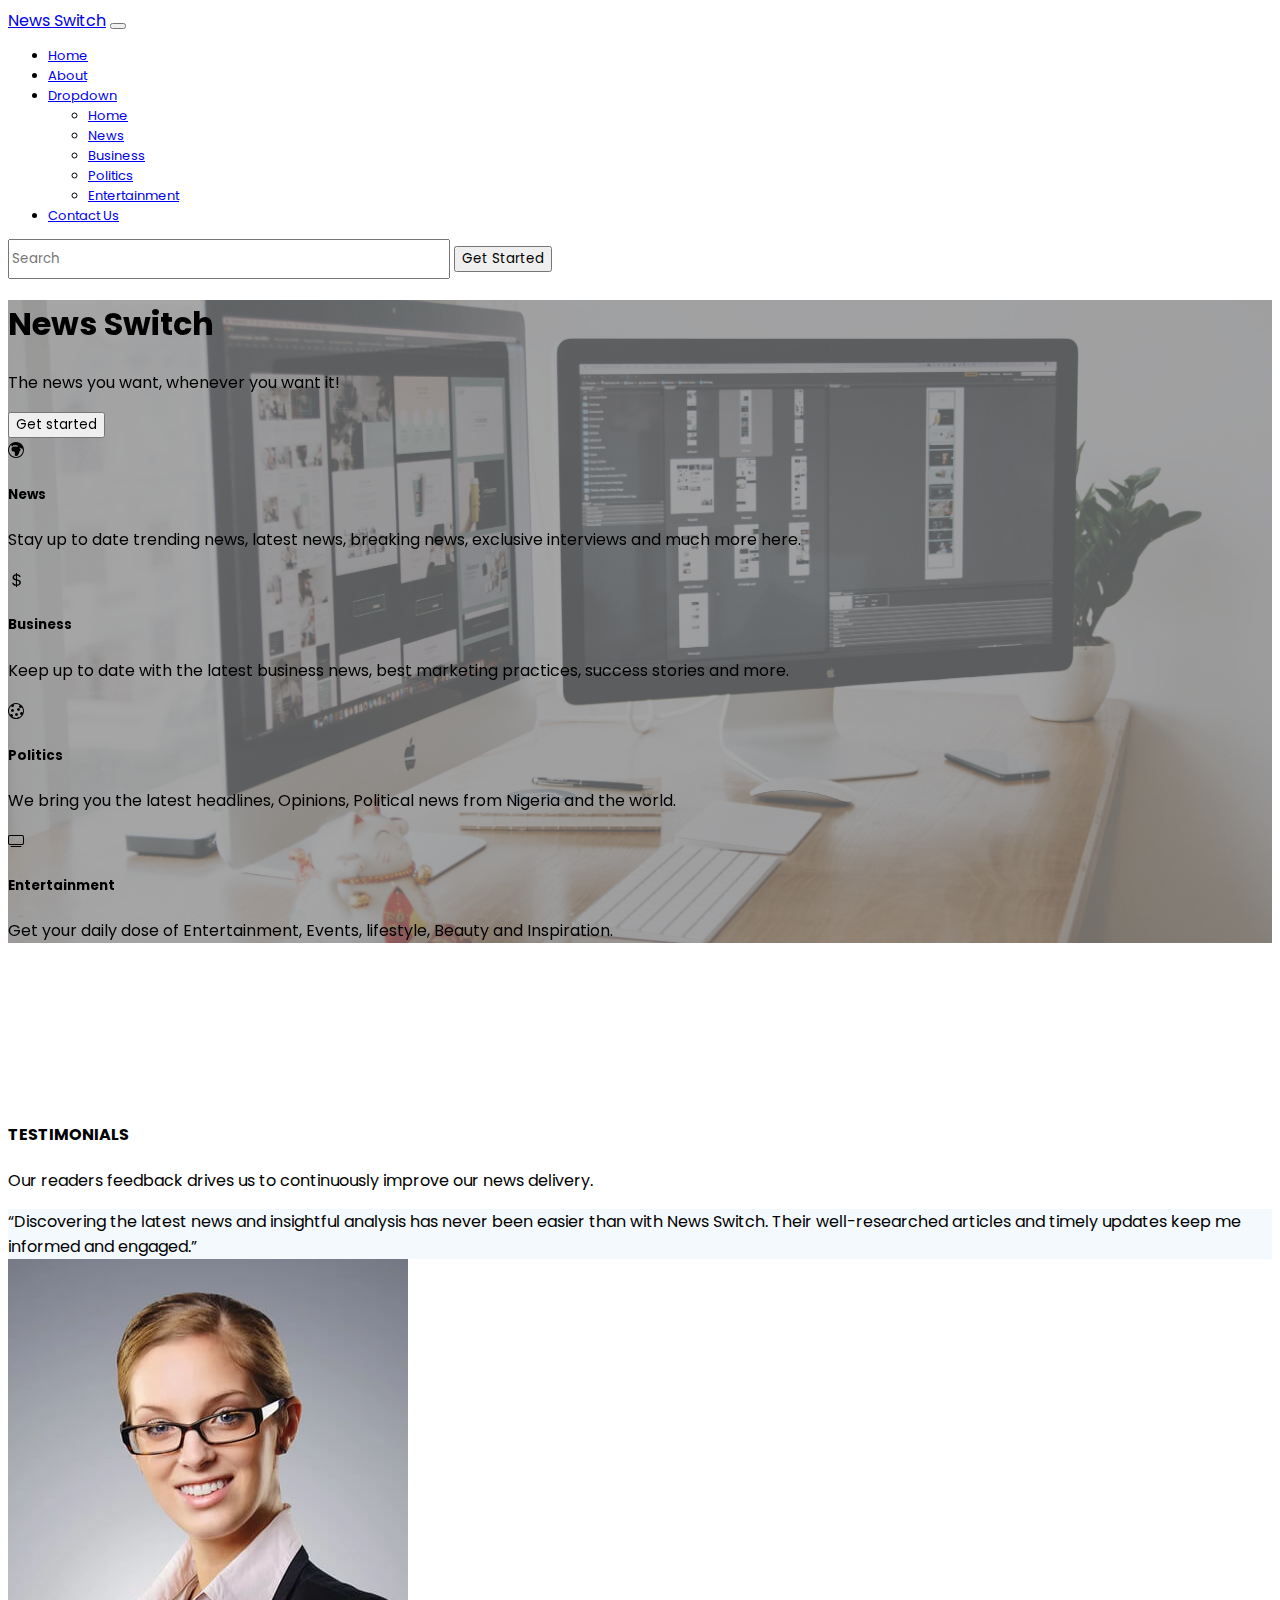
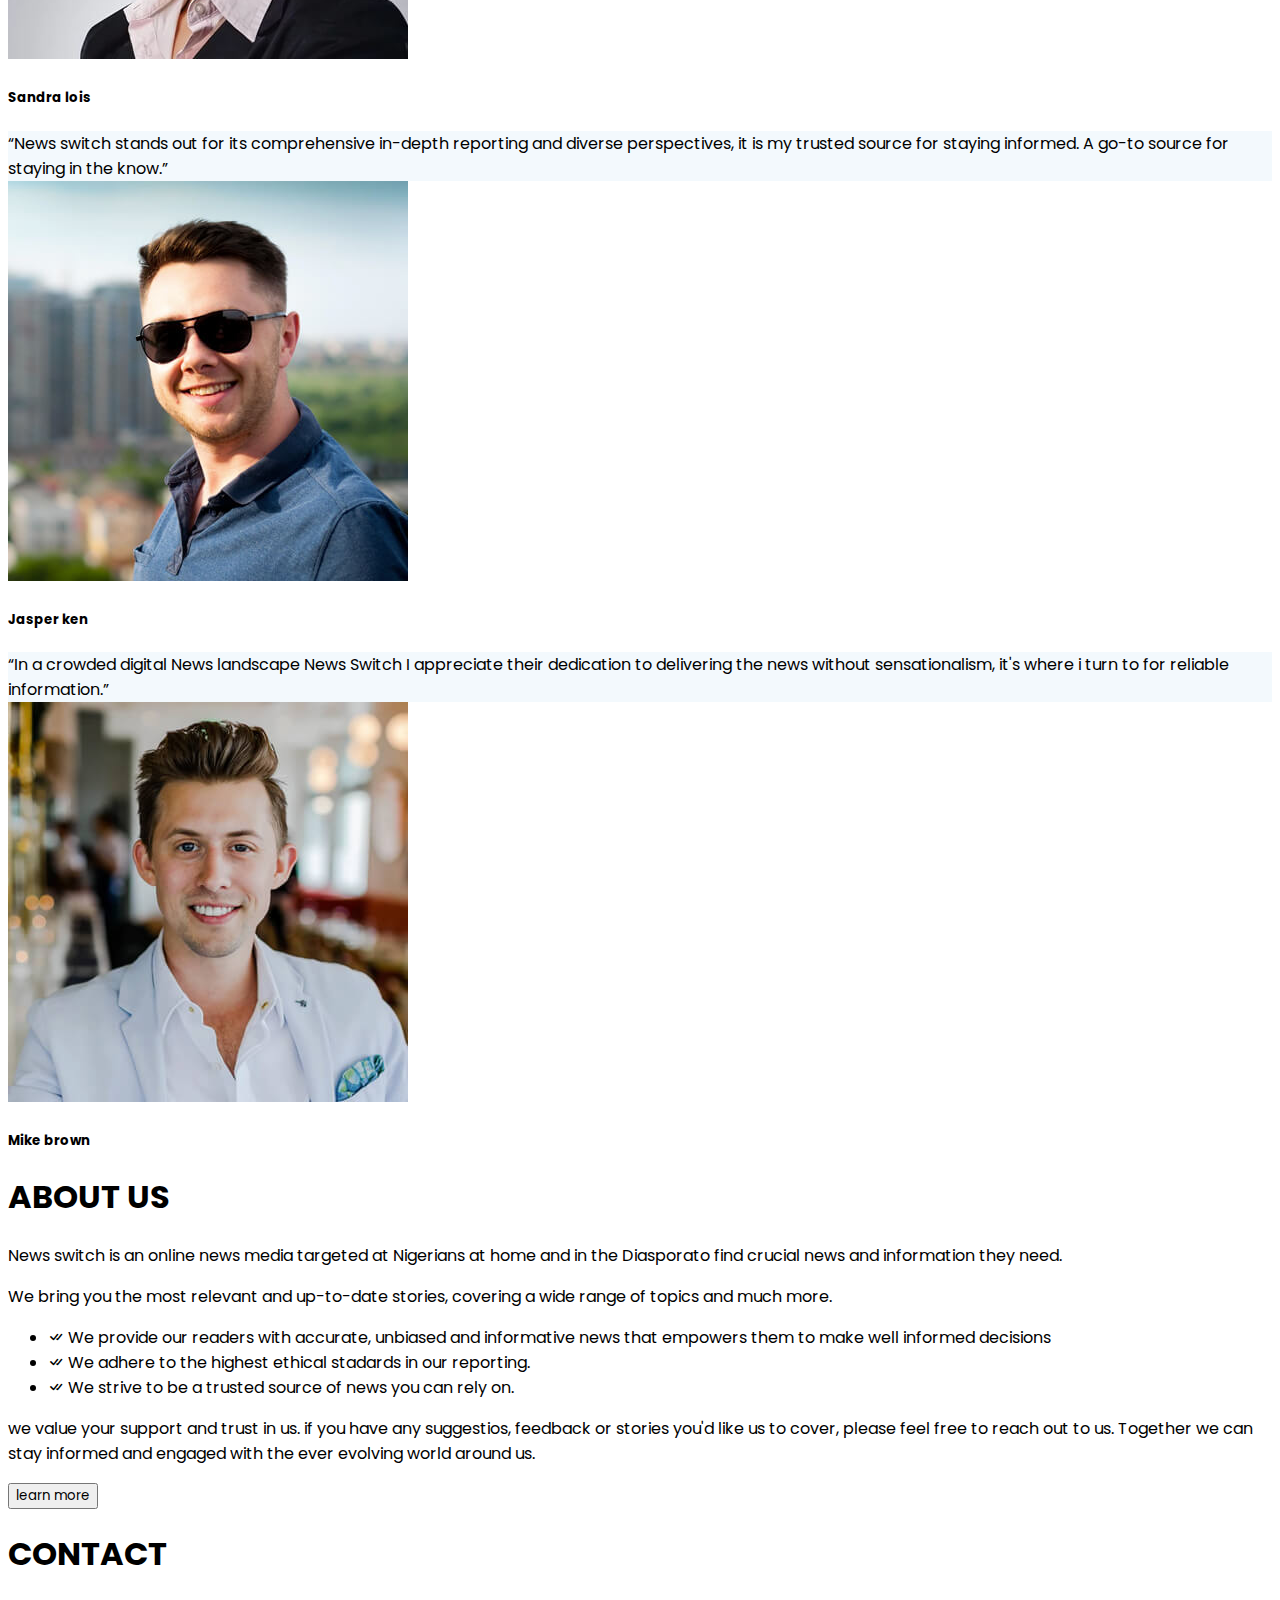
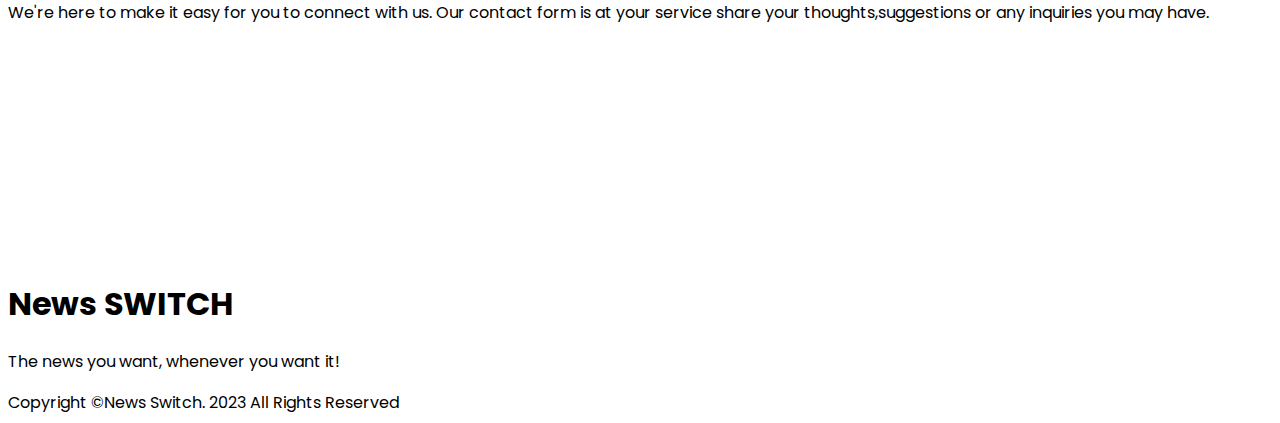
<file: index.html>
<!doctype html>
<html lang="en">
  <head>
    <meta charset="utf-8">
    <meta name="viewport" content="width=device-width, initial-scale=1">
    <title>Bootstrap demo</title>
    <!-- Bootstrap CDN -->
    <link href="https://cdn.jsdelivr.net/npm/bootstrap@5.3.2/dist/css/bootstrap.min.css" 
        rel="stylesheet" integrity="sha384-T3c6CoIi6uLrA9TneNEoa7RxnatzjcDSCmG1MXxSR1GAsXEV/Dwwykc2MPK8M2HN" 
        crossorigin="anonymous">
        <!-- AOS animation -->
        <link href="https://unpkg.com/aos@2.3.1/dist/aos.css" rel="stylesheet">

    <!-- bootstrap-icon -->
        <link rel="stylesheet" href="https://cdn.jsdelivr.net/npm/bootstrap-icons@1.11.1/font/bootstrap-icons.css">
    <!-- google font -->
    <link rel="preconnect" href="https://fonts.googleapis.com">
    <link rel="preconnect" href="https://fonts.gstatic.com" crossorigin>
    <link href="https://fonts.googleapis.com/css2?family=Lato:ital,wght@0,400;0,700;1,300&family=Open+Sans:wght@300;400;500;700&family=Poppins:wght@300;400;500;700&display=swap" rel="stylesheet">
        <!-- styles -->
        <link rel="stylesheet" href="style.css">
        <!-- html -->
        <link rel="stylesheet" href="about.html">
        <link rel="stylesheet" href="contact.html">
  </head>
  <body>

    <div class="news">
      <!-- header -->
    <nav class="navbar navbar-expand-lg bg-body-tertiary py-3 shadow-sm position-fixed w-100 z">
      <div class="container-sm">
        <a class="navbar-brand text-danger fs-2 fw-bolder" href="#">News Switch</a>
        <button class="navbar-toggler" type="button" data-bs-toggle="collapse" data-bs-target="#navbarSupportedContent" aria-controls="navbarSupportedContent" aria-expanded="false" aria-label="Toggle navigation">
          <span class="navbar-toggler-icon"></span>
        </button>
        <div class="collapse navbar-collapse" id="navbarSupportedContent">
          <ul class="navbar-nav ms-auto mb-2 mb-lg-0" style="font-family: 'Open Sans', sans-serif; font-size: 13px;">
            <li class="nav-item mx-2">
              <a class="nav-link active text-success" aria-current href="index.html">Home</a>
            </li>
            <li class="nav-item">
              <a class="nav-link scrollto mx-2 text-success" href="about.html">About</a>
            </li>
            <li class="nav-item dropdown">
              <a class="nav-link dropdown-toggle mx-2 text-success" href="#" role="button" data-bs-toggle="dropdown" aria-expanded="false">
                Dropdown
              </a>
              <ul class="dropdown-menu">
                <li><a class="dropdown-item" href="#">Home</a></li>
                <li><a class="dropdown-item" href="#">News</a></li>
                <li><a class="dropdown-item" href="#">Business</a></li>
                <li><a class="dropdown-item" href="#">Politics</a></li>
                <li><a class="dropdown-item" href="#">Entertainment</a></li>
              </ul>
            </li>
            <li class="nav-item">
              <a class="nav-link scrollto mx-2 text-success" href="contact.html">Contact Us</a>
            </li>
          </ul>
          <form class="d-flex justify-content-end" role="search">
            <input class="form-control me-2 border-1" type="search" placeholder="Search"  aria-label="Search">
            <button class="btn bg-danger rounded-5 text-white" type="submit">Get Started</button>
          </form>
        </div>
      </div>
    </nav>

    <!-- hero -->
    <main class="d-flex flex-column justify-content-center align-items-center py-5 bg">
      <div class="text-center pt-5 mb-5" data-aos="fade-down" data-aos-delay="100">
        <h1 class="display-5 fw-bold text-danger">News Switch</h1>
        <p class="text-white fs-6">The news you want, whenever you want it!</p>
          <button class="btn bg-danger text-white rounded-5 px-3 py-2 mt-2" type="submit">Get started</button>
      </div>

      <!-- features -->
      <div class="container text-center mt-5" data-aos="fade-right" data-aos-delay="300">
        <div class="row gy-2">
          <div class="col-md-6 col-lg-3 col-12">
            <div class="card mx-auto shadow border-0 text-start card-zoom">
              <div class="card-body position-relative">
                <i class="bi bi-globe-europe-africa fs-2 text-success"></i>
                <h5 class="card-title my-3 text-success">News</h5>
                <p class="card-text">Stay up to date trending news, latest news, breaking news, exclusive interviews and much more here.</p>
              </div>
            </div>
          </div>
          <div class="col-md-6 col-lg-3 col-12">
            <div class="card mx-auto shadow border-0 text-start card-zoom">
              <div class="card-body">
                <i class="bi bi-currency-dollar fs-2 text-success"></i>
                <h5 class="card-title my-3 text-success">Business</h5>
                <p class="card-text">Keep up to date with the latest business news, best marketing practices, success stories and more.</p>
              </div>
            </div>
          </div>
          <div class="col-md-6 col-lg-3 col-12">
            <div class="card mx-auto shadow border-0 text-start card-zoom">
              <div class="card-body">
                <i class="bi bi-cookie fs-2 text-success"></i>
                <h5 class="card-title my-3 text-success">Politics</h5>
                <p class="card-text">We bring you the latest headlines, Opinions, Political news from Nigeria and the world.</p>
              </div>
            </div>
          </div>
          <div class="col-md-6 col-lg-3 col-12">
            <div class="card mx-auto shadow border-0 text-start card-zoom">
              <div class="card-body">
                <i class="bi bi-tv fs-2 text-success"></i>
                <h5 class="card-title my-3 text-success">Entertainment</h5>
                <p class="card-text">Get your daily dose of Entertainment, Events, lifestyle, Beauty and Inspiration.</p>
              </div>
            </div>
          </div>
        </div>
      </div>
    </main>

    <!-- call-to-action -->
    <section id="cta" class="cta bg-dark py-5">
      <div class="container-cta px-5 py-4">
        <div class="row">
          <div class="col" data-aos="fade-down">
            <h3 class="fw-semi-bold pt-5 text-white">Call To Action</h3>
            <P class="text-white">Stay informed with our trusted news blog, your go-to source for breaking news, unbiased reporting, and in-depth analysis, we strive to deliever accurate and timely information on the topic that matter most to you. Stay informed, be engaged.</P>
          </div>
          <div class="col-lg-3 col-sm d-flex justify-content-center align-items-center" data-aos="zoom-in-left" data-aos-delay="300">
            <a class="btn btn-danger rounded-3" href="">Call To Action</a>
          </div>
        </div>
      </div>
    </section>

    <!-- testimonial -->
    <section class="pt-5">
      <div class="py-3 container-sm">
        <h4 class="text-center text-danger fw-bold">TESTIMONIALS</h4>
        <P class="text-center">Our readers feedback drives us to continuously improve our news delivery. </P>
      </div>
      <div class="container-sm">
        <div class="row gy-2">
          <div class="col-lg-4">
            <div class="card text-center border-0">
              <div class="card-test rounded-3 text-center p-3 text-col">
                <q>Discovering the latest news and insightful analysis has never been easier than with News Switch. Their well-researched articles and timely updates keep me informed and engaged.</q>
              </div>
            </div>
            <div class="card-body text-center pt-3">
              <img src="./image/test1.jpg" alt="" class="rounded-circle w-25 h-25">
              <h5 class="pt-2">Sandra lois</h5>
            </div>
          </div>
          <div class="col-lg-4">
            <div class="card text-center border-0">
              <div class="card-test rounded-3 text-center p-3 text-col">
                <q>News switch stands out for its comprehensive in-depth reporting and diverse perspectives, it is my trusted source for staying informed. A go-to source for staying in the know.</q>
              </div>
            </div>
            <div class="card-body text-center pt-3">
              <img src="./image/test2.jpg" alt="" class="rounded-circle w-25 h-25">
              <h5 class="pt-2">Jasper ken</h5>
            </div>
          </div>
          <div class="col-lg-4">
            <div class="card text-center border-0">
              <div class="card-test rounded-3 text-center p-3 text-col">
                <q>In a crowded digital News landscape News Switch I appreciate their dedication to delivering the news without sensationalism, it's where i turn to for reliable information.</q>
              </div>
            </div>
            <div class="card-body text-center pt-3">
              <img src="./image/test3.jpg" alt="" class="rounded-circle w-25 h-25">
              <h5 pt-2>Mike brown</h5>
            </div>
          </div>
        </div>
  
      </div>
    </section>
    
    <!-- About us -->
    <section id="about-us-page" class="py-5 bg-white">
      <div class="py-5 container-sm">
        <h1 class=" fw-semi-bold text-center">ABOUT US</h1>
        <p class="text-secondar text-center">News switch is an online news media targeted at Nigerians at home and in the Diasporato find crucial news and information they need.</p>
          <div class="about-us-cotent row my-3 gy-3">
            <div class="col-md-6">
              <div class="card border-0">
                <p>We bring you the most relevant and up-to-date stories, covering a wide range of topics and much more.</p>
                <ul class="list-group border-0 ">
                  <li class="list-group-item border-0 p-0">
                    <span><i class="bi bi-check-all text-primary me-2"></i></span>
                    <span>We provide our readers with accurate, unbiased and informative news that empowers them to make well informed decisions</span>
                  </li>
                  <li class="list-group-item border-0 p-0">
                    <span><i class="bi bi-check-all text-primary"></i></span>
                      <span>We adhere  to the highest ethical stadards in our reporting.</span>
                  </li>
                    <li class="list-group-item border-0 p-0">
                      <span><i class="bi bi-check-all text-primary"></i></span>
                      <span>We strive to be a trusted source of news you can rely on.</span>
                    </li>
                  </li>
                </ul>  
              </div>
            </div>
            <div class="col-md-6">
              <p>we value your support and trust in us. if you  have any suggestios, feedback or stories you'd like us to cover, please feel free to reach out to us. Together we can stay informed and engaged with the ever evolving world around us.</p>
              <button class="btn text-white bg-danger rounded-5 px-3">learn more</button>            
            </div>
          </div>
      </div>
    </section>

    <!-- contact -->
      <section>
        <div class="container">
          <div class="text-center">
            <h1 class="fw-semi-bold">CONTACT</h1>
            <p>We're here to make it easy for you to connect with us. Our contact form is at your service share your thoughts,suggestions or any inquiries you may have.</p>
          </div>
          <div class="row justify-content-center" data-aos="zoom-in">
            <div class="col-lg-7 mt-0 mt-lg-0 ">
              <form action="" class="border p-5 shadow rounded-3">
                <div class="">
                  <div class="form-group">
                    <label for="name" class="my-3 pe-5">Name</label>
                    <input type="text" class="form-control w-100" placeholder="your name" id="name" required>
                  </div>
                  <div class="form-group">
                    <label for="name" class="my-3">Email</label>
                    <input type="email" class="form-control w-100" placeholder="Email" name="email" id="email" required>
                  </div>
                </div>
                <div class="">
                  <label for="name" class="my-3">Subject</label>
                  <input type="text" class="form-control w-100" placeholder="Title" name="subject" id="subject" required>
                </div>
                <div class="">
                  <label for="name" class="my-3">Message</label>
                  <textarea class="form-control message w-100 h-50" placeholder="Write a message" name="message" rows="10" required></textarea>
                </div>
                <div class="text-center mt-3"><button class="btn btn-success " type="submit">Send Message</button></div>
              </form>
            </div>
        </div>
      </section>

      <!-- footer -->
  
      <section class="pt-4">
          <footer id="footer" class="bg-success text-light ">
            <div class="news">
              <h1 class="text-center fs-2 text-danger fw-bold pt-3">News SWITCH</h1>
              <P class="text-center pb-1">The news you want, whenever you want it!</P>
            </div>
    
            <div class="container footer-bottom text-center py-2">
              <div class="copyright">
                 Copyright &copy<span class="fw-bold">News Switch</span>. 2023 All Rights Reserved
              </div>
            </div>
          </footer>
      </section>
      
  
      <!-- bootstrap-script -->
    <script 
      src="https://cdn.jsdelivr.net/npm/bootstrap@5.3.2/dist/js/bootstrap.bundle.min.js"
      integrity="sha384-C6RzsynM9kWDrMNeT87bh95OGNyZPhcTNXj1NW7RuBCsyN/o0jlpcV8Qyq46cDfL" 
      crossorigin="anonymous">
    </script>
    <!-- Aos script -->
    <script src="https://unpkg.com/aos@2.3.1/dist/aos.js"></script>
    <script>
      AOS.init();
    </script>
  </body>
</html>
</file>
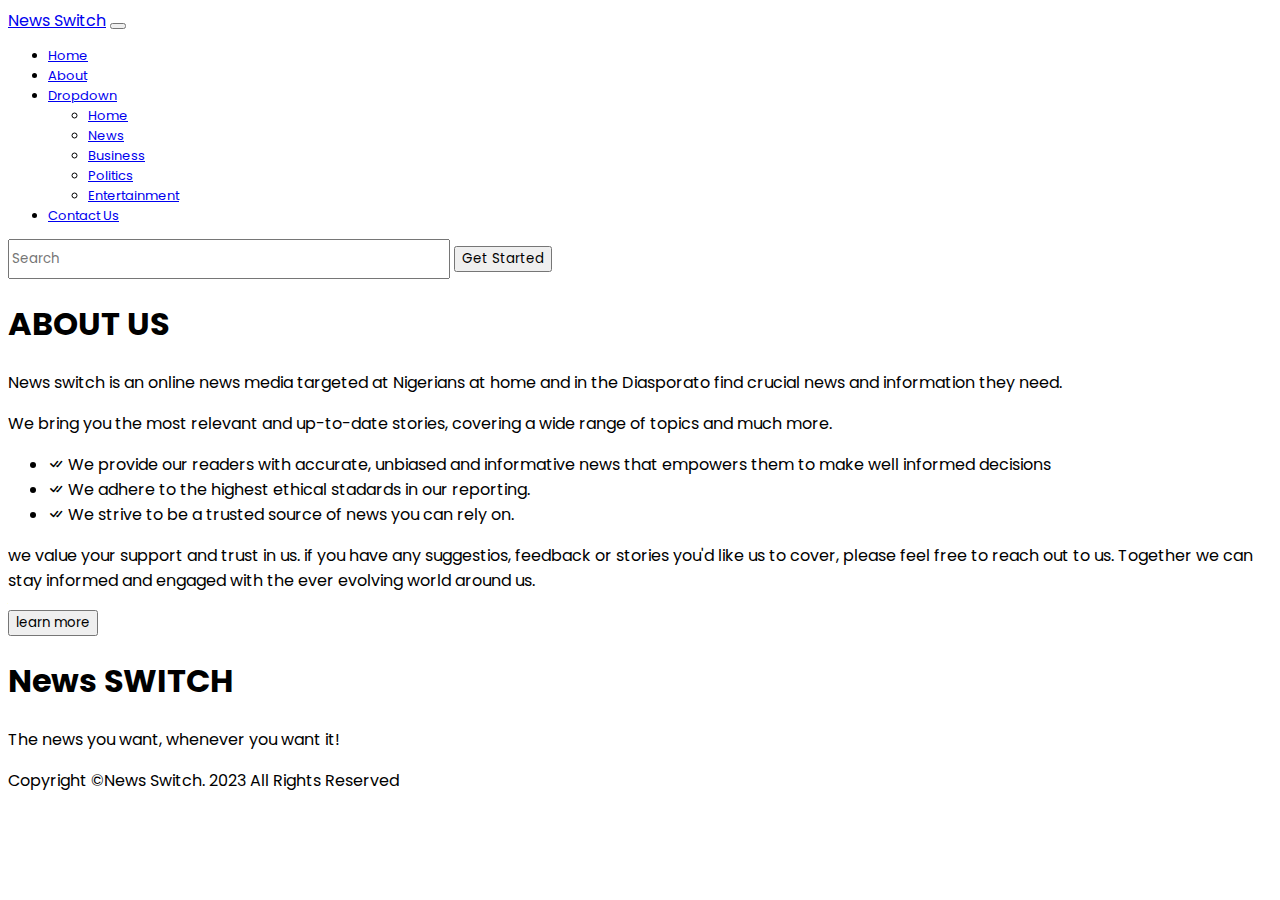
<file: about.html>
<!doctype html>
<html lang="en">
  <head>
    <meta charset="utf-8">
    <meta name="viewport" content="width=device-width, initial-scale=1">
    <title>Bootstrap demo</title>
    <!-- Bootstrap CDN -->
    <link href="https://cdn.jsdelivr.net/npm/bootstrap@5.3.2/dist/css/bootstrap.min.css" 
        rel="stylesheet" integrity="sha384-T3c6CoIi6uLrA9TneNEoa7RxnatzjcDSCmG1MXxSR1GAsXEV/Dwwykc2MPK8M2HN" 
        crossorigin="anonymous">
        <!-- AOS animation -->
        <link href="https://unpkg.com/aos@2.3.1/dist/aos.css" rel="stylesheet">

    <!-- bootstrap-icon -->
        <link rel="stylesheet" href="https://cdn.jsdelivr.net/npm/bootstrap-icons@1.11.1/font/bootstrap-icons.css">
    <!-- google font -->
    <link rel="preconnect" href="https://fonts.googleapis.com">
    <link rel="preconnect" href="https://fonts.gstatic.com" crossorigin>
    <link href="https://fonts.googleapis.com/css2?family=Lato:ital,wght@0,400;0,700;1,300&family=Open+Sans:wght@300;400;500;700&family=Poppins:wght@300;400;500;700&display=swap" rel="stylesheet">
        <!-- styles -->
        <link rel="stylesheet" href="style.css">
  </head>
  <body>
    <!-- header -->
    <nav class="navbar navbar-expand-lg bg-body-tertiary py-3 shadow-sm position-fixed w-100 z">
      <div class="container-sm">
        <a class="navbar-brand text-danger fs-2 fw-bolder" href="#">News Switch</a>
        <button class="navbar-toggler" type="button" data-bs-toggle="collapse" data-bs-target="#navbarSupportedContent" aria-controls="navbarSupportedContent" aria-expanded="false" aria-label="Toggle navigation">
          <span class="navbar-toggler-icon"></span>
        </button>
        <div class="collapse navbar-collapse" id="navbarSupportedContent">
          <ul class="navbar-nav ms-auto mb-2 mb-lg-0" style="font-family: 'Open Sans', sans-serif; font-size: 13px;">
            <li class="nav-item mx-2">
              <a class="nav-link active text-success" aria-current href="index.html">Home</a>
            </li>
            <li class="nav-item">
              <a class="nav-link scrollto mx-2 text-success" href="about.html">About</a>
            </li>
            <li class="nav-item dropdown">
              <a class="nav-link dropdown-toggle mx-2 text-success" href="#" role="button" data-bs-toggle="dropdown" aria-expanded="false">
                Dropdown
              </a>
              <ul class="dropdown-menu">
                <li><a class="dropdown-item" href="#">Home</a></li>
                <li><a class="dropdown-item" href="#">News</a></li>
                <li><a class="dropdown-item" href="#">Business</a></li>
                <li><a class="dropdown-item" href="#">Politics</a></li>
                <li><a class="dropdown-item" href="#">Entertainment</a></li>
              </ul>
            </li>
            <li class="nav-item">
              <a class="nav-link scrollto mx-2 text-success" href="contact.html">Contact Us</a>
            </li>
          </ul>
          <form class="d-flex justify-content-end" role="search">
            <input class="form-control me-2 border-1" type="search" placeholder="Search"  aria-label="Search">
            <button class="btn bg-danger rounded-5 text-white" type="submit">Get Started</button>
          </form>
        </div>
      </div>
    </nav>

    <!-- About us -->
    <section id="about-us-page" class="py-5 bg-white">
        <div class="py-5 container-sm">
          <h1 class=" fw-semi-bold text-center">ABOUT US</h1>
          <p class="text-secondary text-center">News switch is an online news media targeted at Nigerians at home and in the Diasporato find crucial news and information they need.</p>
            <div class="about-us-cotent row my-3 gy-3">
              <div class="col-md-6">
                <div class="card border-0">
                  <p>We bring you the most relevant and up-to-date stories, covering a wide range of topics and much more.</p>
                  <ul class="list-group border-0 ">
                    <li class="list-group-item border-0 p-0">
                      <span><i class="bi bi-check-all text-primary me-2"></i></span>
                      <span>We provide our readers with accurate, unbiased and informative news that empowers them to make well informed decisions</span>
                    </li>
                    <li class="list-group-item border-0 p-0">
                      <span><i class="bi bi-check-all text-primary"></i></span>
                        <span>We adhere  to the highest ethical stadards in our reporting.</span>
                    </li>
                      <li class="list-group-item border-0 p-0">
                        <span><i class="bi bi-check-all text-primary"></i></span>
                        <span>We strive to be a trusted source of news you can rely on.</span>
                      </li>
                    </li>
                  </ul>  
                </div>
              </div>
              <div class="col-md-6">
                <p>we value your support and trust in us. if you  have any suggestios, feedback or stories you'd like us to cover, please feel free to reach out to us. Together we can stay informed and engaged with the ever evolving world around us.</p>
                <button class="btn text-white bg-danger rounded-5 px-3">learn more</button>            
              </div>
            </div>
        </div>
    </section>
    
    <!-- footer -->
    <section class="pt-4">
      <footer id="footer" class="bg-success text-light pt-3">
        <div class="news">
          <h1 class="text-center fs-2 text-danger fw-bold">News SWITCH</h1>
          <P class="text-center pb-1">The news you want, whenever you want it!</P>
        </div>

        <div class="container footer-bottom text-center py-2">
          <div class="copyright">
             Copyright &copy<span class="fw-bold">News Switch</span>. 2023 All Rights Reserved
          </div>
        </div>
      </footer>
    </section>

    
    <!-- bootstrap-script -->
    <script 
        src="https://cdn.jsdelivr.net/npm/bootstrap@5.3.2/dist/js/bootstrap.bundle.min.js"
        integrity="sha384-C6RzsynM9kWDrMNeT87bh95OGNyZPhcTNXj1NW7RuBCsyN/o0jlpcV8Qyq46cDfL" 
        crossorigin="anonymous">
    </script>
    <!-- Aos script -->
    <script src="https://unpkg.com/aos@2.3.1/dist/aos.js"></script>
    <script>
        AOS.init();
    </script>
</body>
</html>
</file>
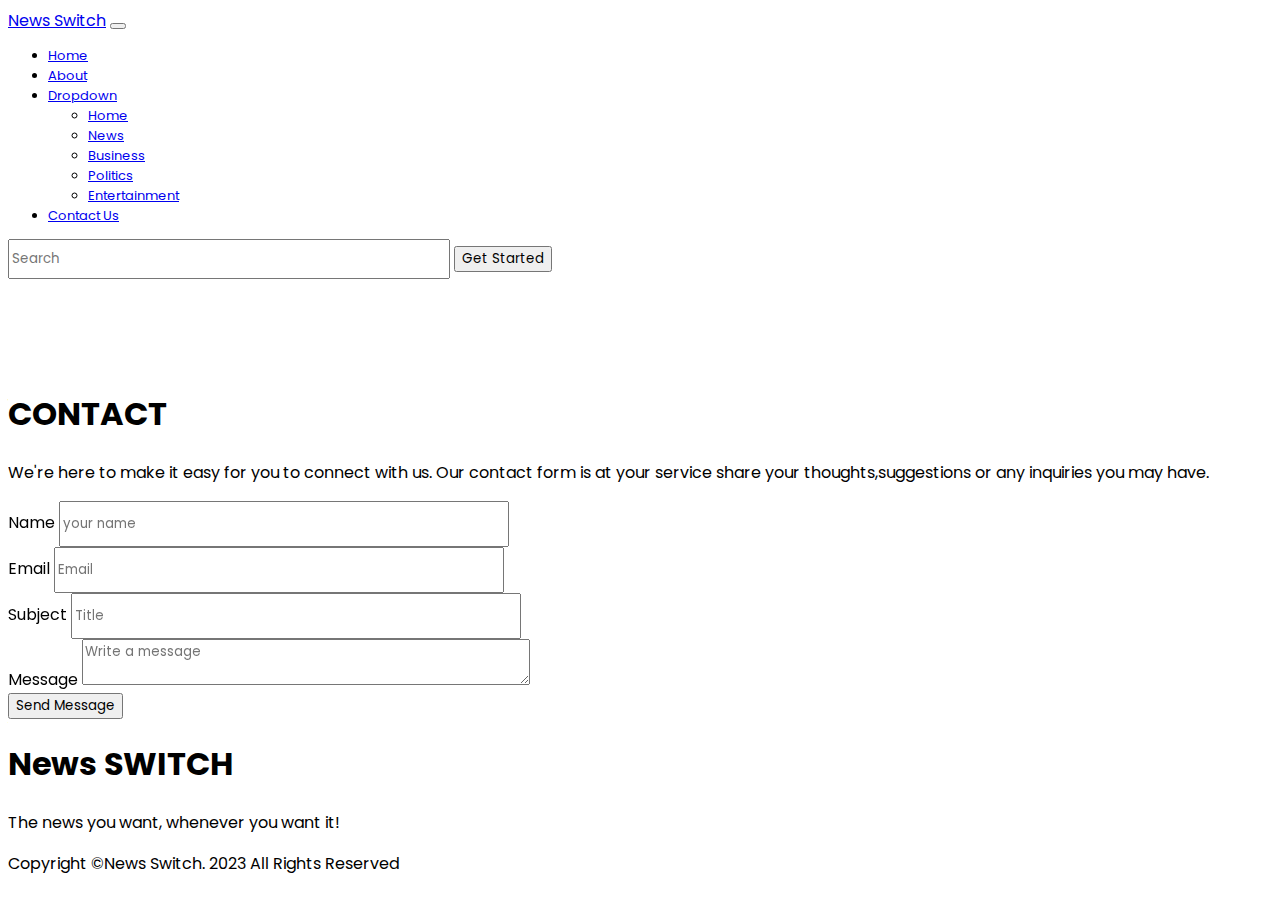
<file: contact.html>
<!doctype html>
<html lang="en">
  <head>
    <meta charset="utf-8">
    <meta name="viewport" content="width=device-width, initial-scale=1">
    <title>Bootstrap demo</title>
    <!-- Bootstrap CDN -->
    <link href="https://cdn.jsdelivr.net/npm/bootstrap@5.3.2/dist/css/bootstrap.min.css" 
        rel="stylesheet" integrity="sha384-T3c6CoIi6uLrA9TneNEoa7RxnatzjcDSCmG1MXxSR1GAsXEV/Dwwykc2MPK8M2HN" 
        crossorigin="anonymous">
        <!-- AOS animation -->
        <link href="https://unpkg.com/aos@2.3.1/dist/aos.css" rel="stylesheet">

    <!-- bootstrap-icon -->
        <link rel="stylesheet" href="https://cdn.jsdelivr.net/npm/bootstrap-icons@1.11.1/font/bootstrap-icons.css">
    <!-- google font -->
    <link rel="preconnect" href="https://fonts.googleapis.com">
    <link rel="preconnect" href="https://fonts.gstatic.com" crossorigin>
    <link href="https://fonts.googleapis.com/css2?family=Lato:ital,wght@0,400;0,700;1,300&family=Open+Sans:wght@300;400;500;700&family=Poppins:wght@300;400;500;700&display=swap" rel="stylesheet">
        <!-- styles -->
        <link rel="stylesheet" href="style.css">
  </head>
  <body>
    <!-- header -->
    <nav class="navbar navbar-expand-lg bg-body-tertiary py-3 shadow-sm position-fixed w-100 z">
      <div class="container-sm">
        <a class="navbar-brand text-danger fs-2 fw-bolder" href="#">News Switch</a>
        <button class="navbar-toggler" type="button" data-bs-toggle="collapse" data-bs-target="#navbarSupportedContent" aria-controls="navbarSupportedContent" aria-expanded="false" aria-label="Toggle navigation">
          <span class="navbar-toggler-icon"></span>
        </button>
        <div class="collapse navbar-collapse" id="navbarSupportedContent">
          <ul class="navbar-nav ms-auto mb-2 mb-lg-0" style="font-family: 'Open Sans', sans-serif; font-size: 13px;">
            <li class="nav-item mx-2">
              <a class="nav-link active text-success" aria-current href="index.html">Home</a>
            </li>
            <li class="nav-item">
              <a class="nav-link scrollto mx-2 text-success" href="about.html">About</a>
            </li>
            <li class="nav-item dropdown">
              <a class="nav-link dropdown-toggle mx-2 text-success" href="#" role="button" data-bs-toggle="dropdown" aria-expanded="false">
                Dropdown
              </a>
              <ul class="dropdown-menu">
                <li><a class="dropdown-item" href="#">Home</a></li>
                <li><a class="dropdown-item" href="#">News</a></li>
                <li><a class="dropdown-item" href="#">Business</a></li>
                <li><a class="dropdown-item" href="#">Politics</a></li>
                <li><a class="dropdown-item" href="#">Entertainment</a></li>
              </ul>
            </li>
            <li class="nav-item">
              <a class="nav-link scrollto mx-2 text-success" href="contact.html">Contact Us</a>
            </li>
          </ul>
          <form class="d-flex justify-content-end" role="search">
            <input class="form-control me-2 border-1" type="search" placeholder="Search"  aria-label="Search">
            <button class="btn bg-danger rounded-5 text-white" type="submit">Get Started</button>
          </form>
        </div>
      </div>
    </nav>

    <section style="padding-top: 90px;">
      <div class="container py-5">
        <div class="text-center">
          <h1 class="fw-semi-bold">CONTACT</h1>
          <p>We're here to make it easy for you to connect with us. Our contact form is at your service share your thoughts,suggestions or any inquiries you may have.</p>
        </div>
        <div class="row justify-content-center" data-aos="zoom-in">
          <div class="col-lg-7 mt-0 mt-lg-0 ">
            <form action="" class=" border p-5 shadow rounded-3">
              <div class="">
                <div class="form-group">
                  <label for="name" class="my-3 pe-5">Name</label>
                  <input type="text" class="form-control w-100" placeholder="your name" id="name" required>
                </div>
                <div class="form-group">
                  <label for="name" class="my-3">Email</label>
                  <input type="email" class="form-control w-100" placeholder="Email" name="email" id="email" required>
                </div>
              </div>
              <div class="">
                <label for="name" class="my-3">Subject</label>
                <input type="text" class="form-control w-100" placeholder="Title" name="subject" id="subject" required>
              </div>
              <div class="">
                <label for="name" class="my-3">Message</label>
                <textarea class="form-control message w-100 h-50" placeholder="Write a message" name="message" rows="10" required></textarea>
              </div>
              <div class="text-center mt-3"><button class="btn btn-success" type="submit">Send Message</button></div>
            </form>
          </div>
      </div>
    </section>

    <!-- footer -->
    <section class="pt-4">
      <footer id="footer" class="bg-success text-light pt-3">
        <div class="news">
          <h1 class="text-center fs-2 text-danger fw-bold">News SWITCH</h1>
          <P class="text-center pb-1">The news you want, whenever you want it!</P>
        </div>

        <div class="container footer-bottom text-center py-2">
          <div class="copyright">
             Copyright &copy<span class="fw-bold">News Switch</span>. 2023 All Rights Reserved
          </div>
        </div>
      </footer>
    </section>

        <!-- bootstrap-script -->
        <script 
        src="https://cdn.jsdelivr.net/npm/bootstrap@5.3.2/dist/js/bootstrap.bundle.min.js"
        integrity="sha384-C6RzsynM9kWDrMNeT87bh95OGNyZPhcTNXj1NW7RuBCsyN/o0jlpcV8Qyq46cDfL" 
        crossorigin="anonymous">
    </script>
    <!-- Aos script -->
    <script src="https://unpkg.com/aos@2.3.1/dist/aos.js"></script>
    <script>
      AOS.init();
    </script>
  </body>
</html>
</file>
<file: style.css>
* {
    font-family: 'Poppins', sans-serif;
}

/* font-family: 'Lato', sans-serif;
font-family: 'Open Sans', sans-serif;
font-family: 'Poppins', sans-serif; */

.form-control {
    width: 35%; 
    height: 40px;
}

.card-zoom {
    transition: all ease-in-out 0.5s !important;
}

.card-zoom:hover  {
    transform: scale(1.09) !important;
}

.card-zoom:hover h5 {
    color: red !important;
    cursor: pointer;
}

.bg {
    background: url('./image/bg-image.jpg');
    position: relative;
    background-position: center;
    background-repeat: no-repeat;
    background-size: cover;
}

.bg::before {
    content: "";
    position: absolute;
    top: 0;
    left: 0;
    width: 100%;
    height: 100%;
    background: grey;
    opacity: 0.7;
}

.z {
    z-index: 100;
}

.text-col {
    background-color: #f3f9fd;
}
</file>
